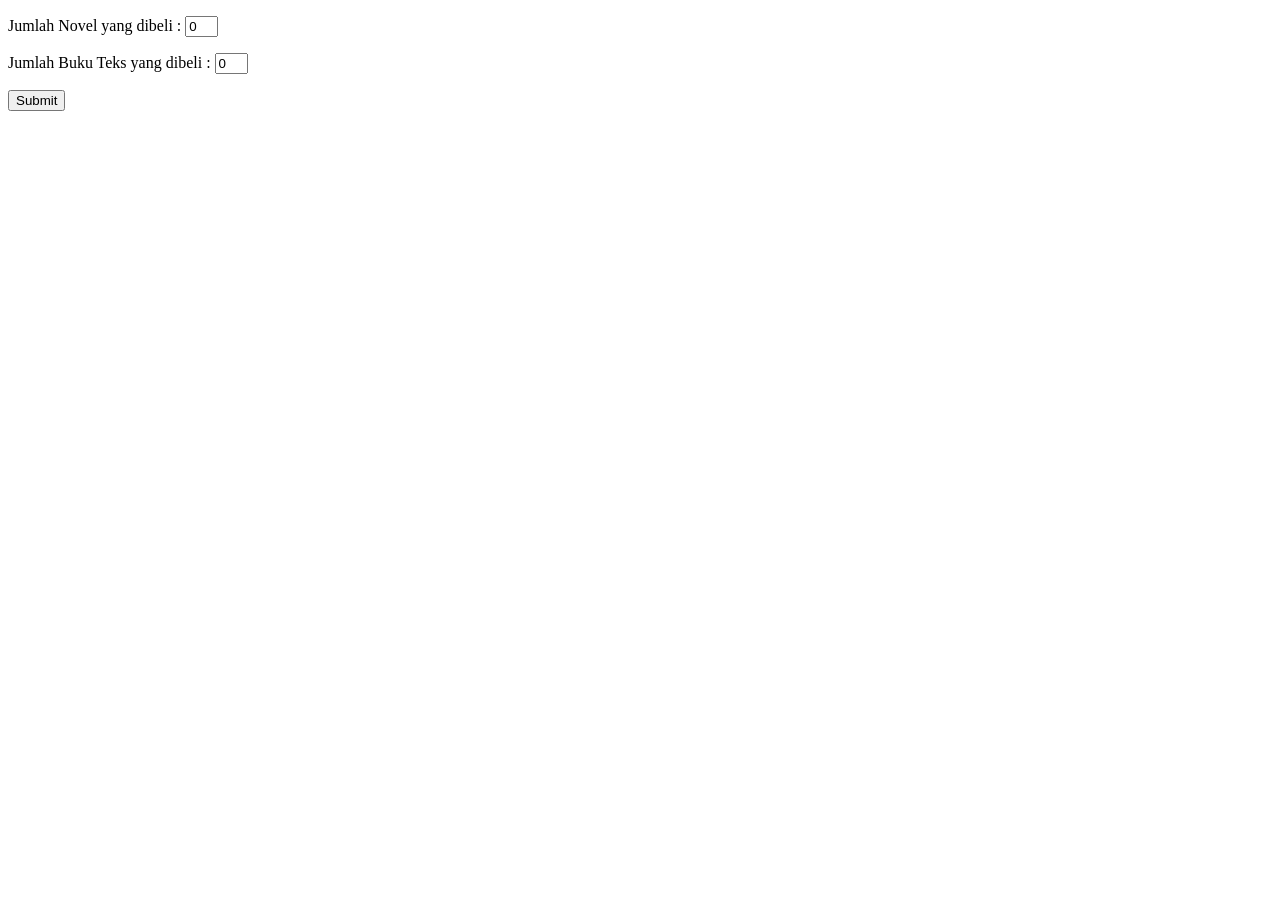
<file: formBeli.html>
<!DOCTYPE html>
<html lang="en">
<head>
</head>
<body>
    <form action="prosesBeli.php" method="POST">
        <p> Jumlah Novel yang dibeli :
            <input type="text" name="beliNovel" value="0" size="2"> </p>
        <p> Jumlah Buku Teks yang dibeli :
            <input type="text" name="beliBuku" value="0" size="2"> </p>
        <input type="submit">
    </form>
</body>
</html>
</file>
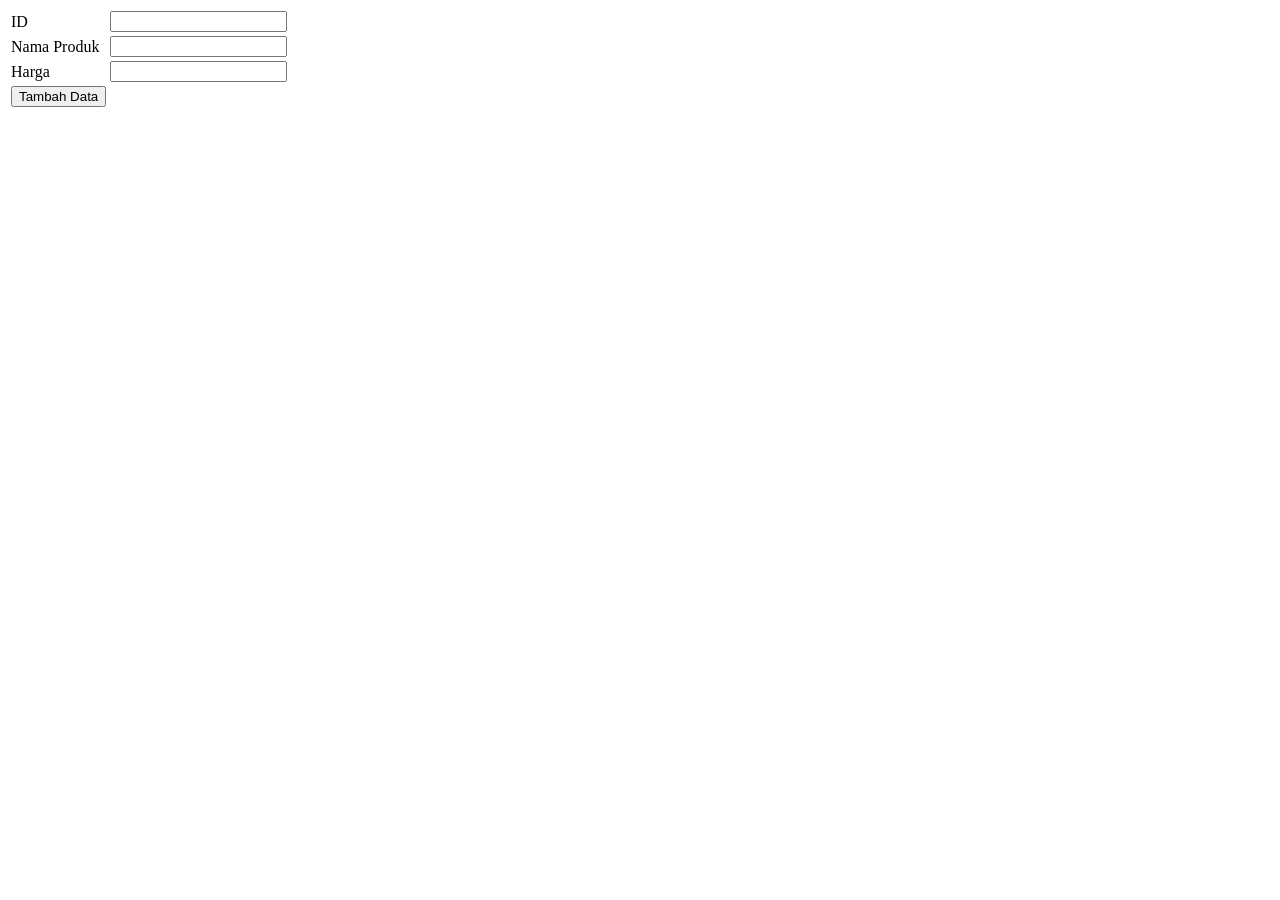
<file: insertForm.html>
<html>
    <head>
        <title>Tambah Peta</title>
    </head>
    <body>
        <table>
            <form method="GET" action="insertProses.php">
                <tr>
                    <td> ID </td>
                    <td><input type="number" name="id"></td>
                </tr>
                <tr>
                    <td> Nama Produk </td>
                    <td><input type="text" name="name"></td>
                </tr>
                <tr>
                    <td> Harga </td>
                    <td><input type="number" name="price"></td>
                </tr>
                <tr>
                    <td><input type="submit" name="tambah" value="Tambah Data"></td>
                </tr>
            </form>
        </table>
    </body>
</html>
</file>
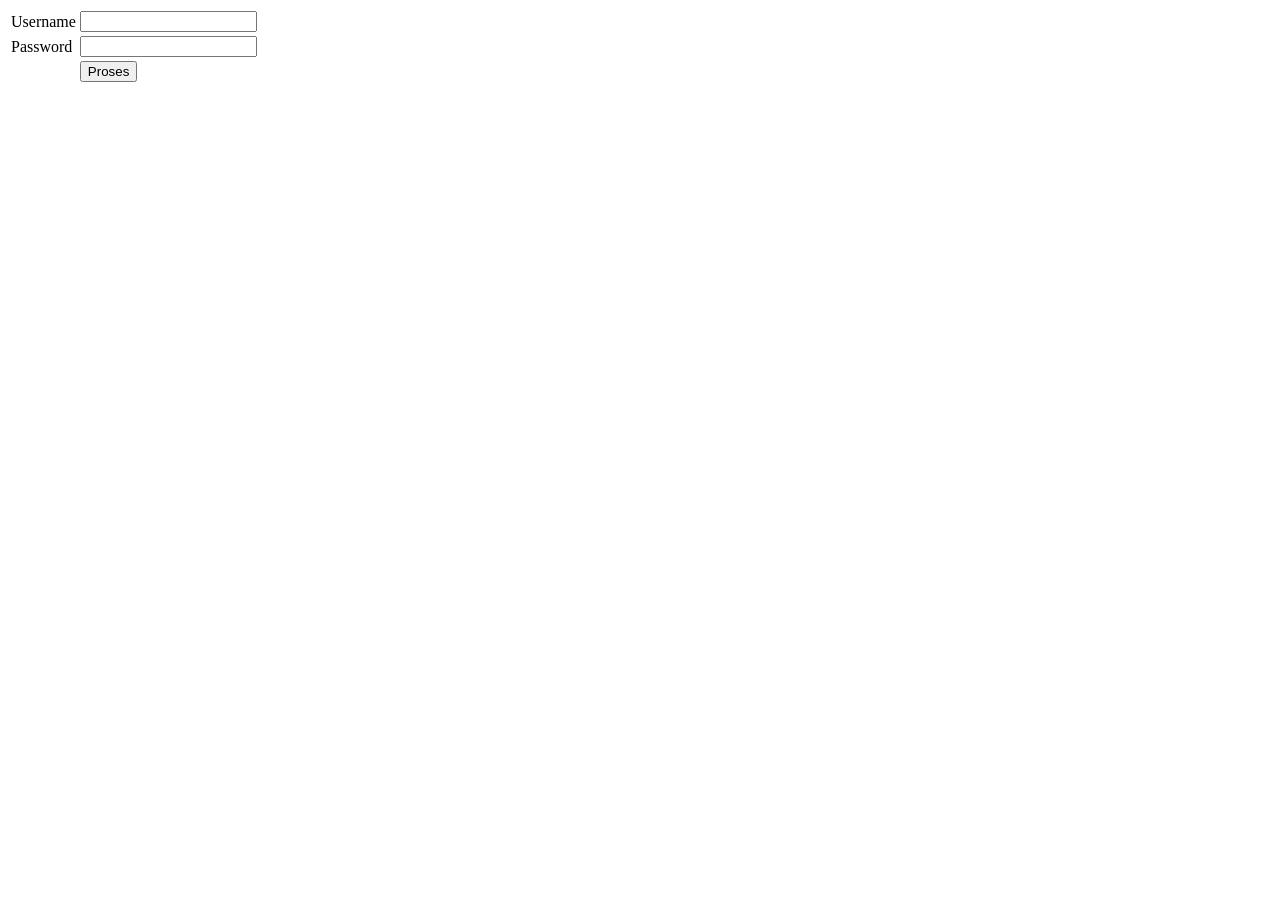
<file: loginform.html>
<!DOCTYPE html>
<html lang="en">
<head>
</head>
<body>
    <form action="loginMultiProses.php" method="POST">
        <table>
            <tr>
                <td>Username</td>
                <td><input type="text" name="username" size="20"></td>
            </tr>
            <tr>
                <td>Password</td>
                <td><input type="password" name="password" size="20"></td>
            </tr>
            <tr>
                <td>&nbsp;</td>
                <td><input type="submit" name="login" value="Proses"></td>
            </tr>
        </table>
    </form>
</body>
</html>
</file>
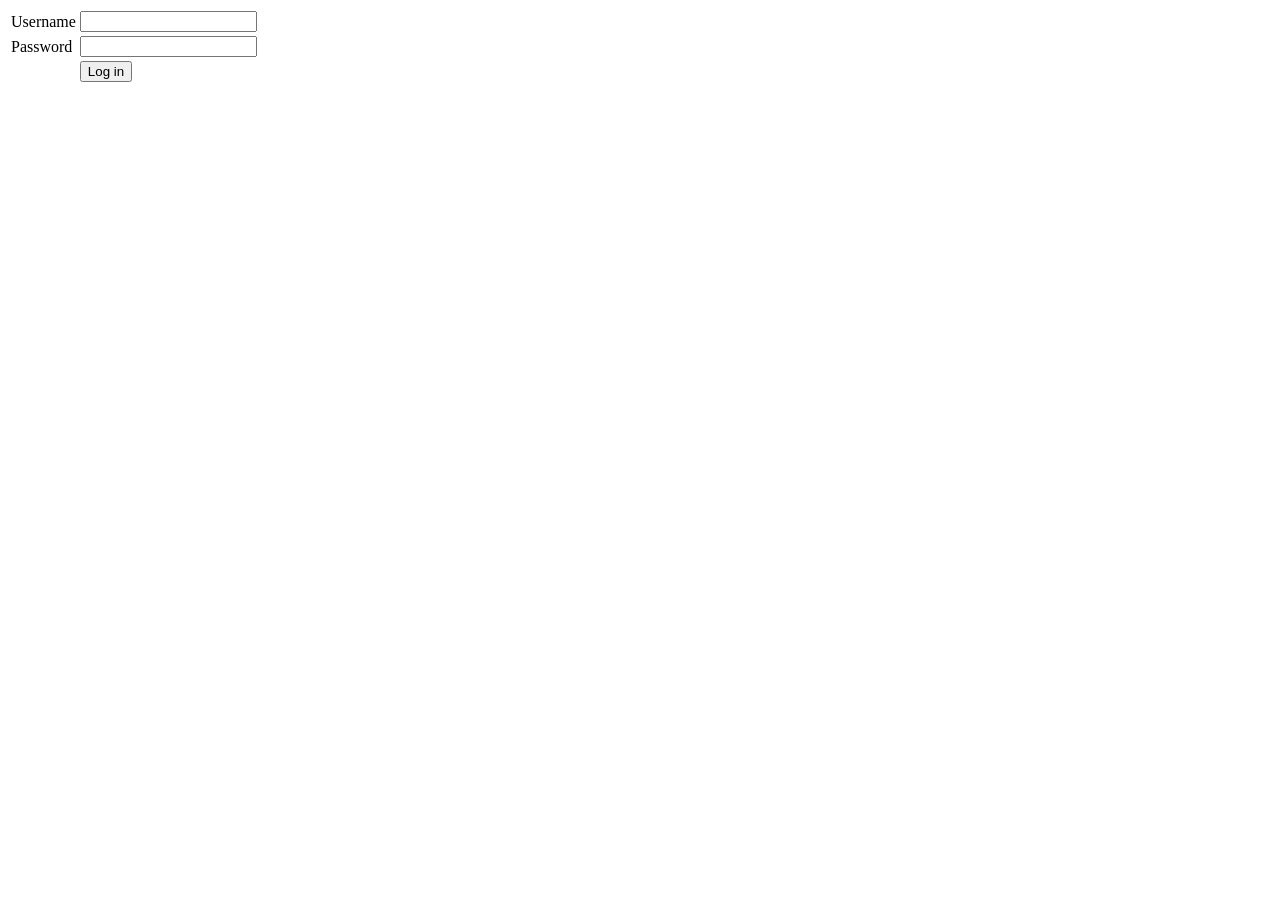
<file: sessionLoginForm.html>
<!DOCTYPE html>
<html lang="en">
<head>
</head>
<body>
    <form action="sessionLoginProses.php" method="post">
        <table>
            <tr>
                <td>Username</td>
                <td><input type="text" name="username" size="20"></td>
            </tr>
            <tr>
                <td>Password</td>
                <td><input type="password" name="password" size="20"></td>
            </tr>
            <tr>
                <td>&nbsp;</td>
                <td><input type="submit" name="login" value="Log in"></td>
            </tr>
        </table>
    </form>
</body>
</html>
</file>
